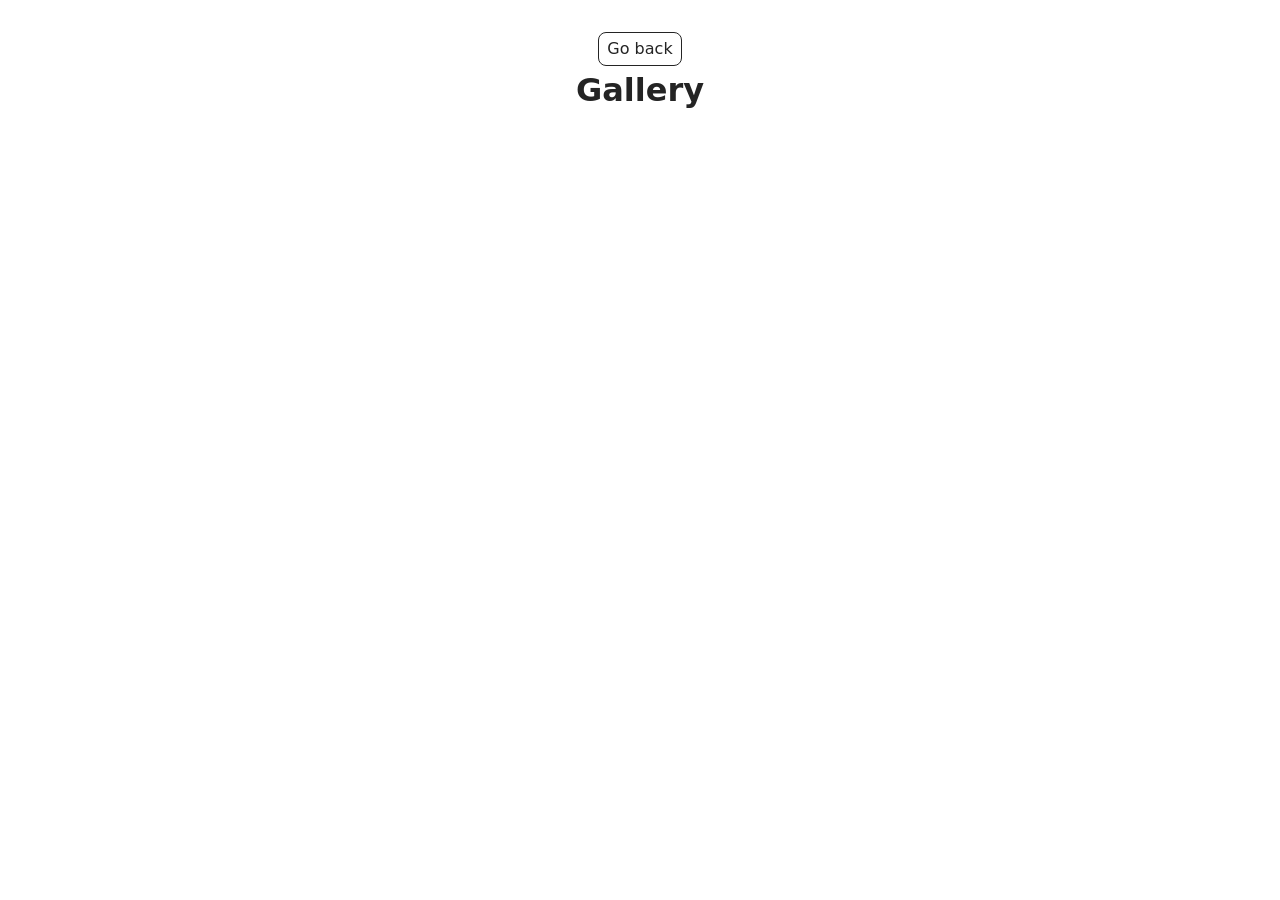
<file: src/1-gallery.html>
<!DOCTYPE html>
<html lang="en">
  <head>
    <meta charset="UTF-8" />
    <meta http-equiv="X-UA-Compatible" content="IE=edge" />
    <meta name="viewport" content="width=device-width, initial-scale=1.0" />
    <title>Page 2</title>
    <link rel="stylesheet" href="./css/styles.css" />
  </head>
  <body>
    <main>
      <div class="container">
        <a class="back-link" href="./index.html">Go back</a>
        <h1 class="main-title">Gallery</h1>
      </div>
      <ul class="gallery"></ul>
    </main>
    <script type="module" src="./js/1-gallery.js"></script>
  </body>
</html>
</file>
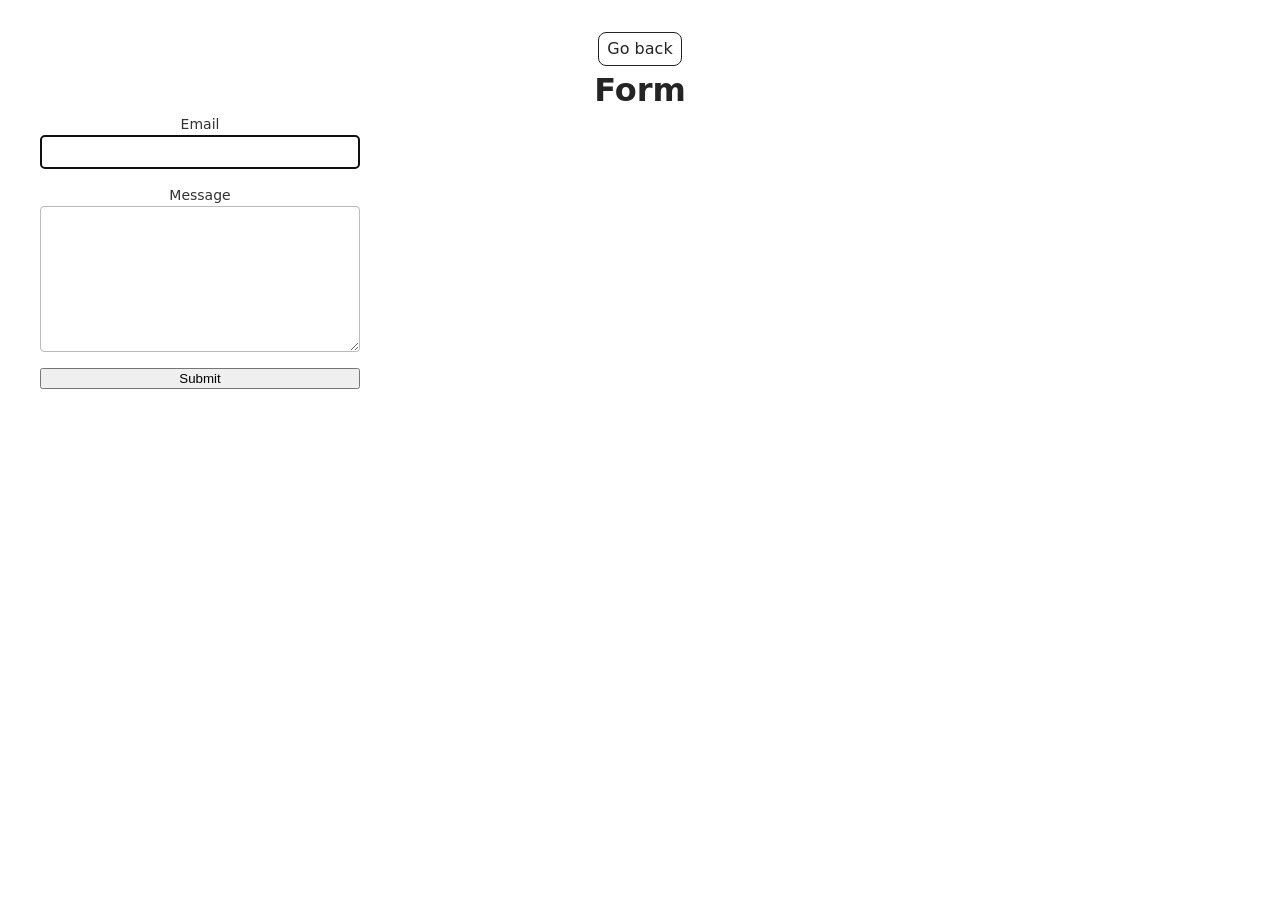
<file: src/2-form.html>
<!DOCTYPE html>
<html lang="en">
  <head>
    <meta charset="UTF-8" />
    <meta http-equiv="X-UA-Compatible" content="IE=edge" />
    <meta name="viewport" content="width=device-width, initial-scale=1.0" />
    <title>form</title>
    <link rel="stylesheet" href="./css/styles.css" />
  </head>
  <body>
    <main>
      <div class="container">
        <a class="back-link" href="./index.html">Go back</a>
        <h1 class="main-title">Form</h1>
      </div>
      <div class="container">
        <form class="feedback-form" autocomplete="off">
          <label>
            Email
            <input type="email" name="email" autofocus />
          </label>
          <label>
            Message
            <textarea name="message" rows="8"></textarea>
          </label>
          <button type="submit">Submit</button>
        </form>
      </div>
      <script type="module" src="./js/2-form.js"></script>
    </main>
  </body>
</html>
</file>
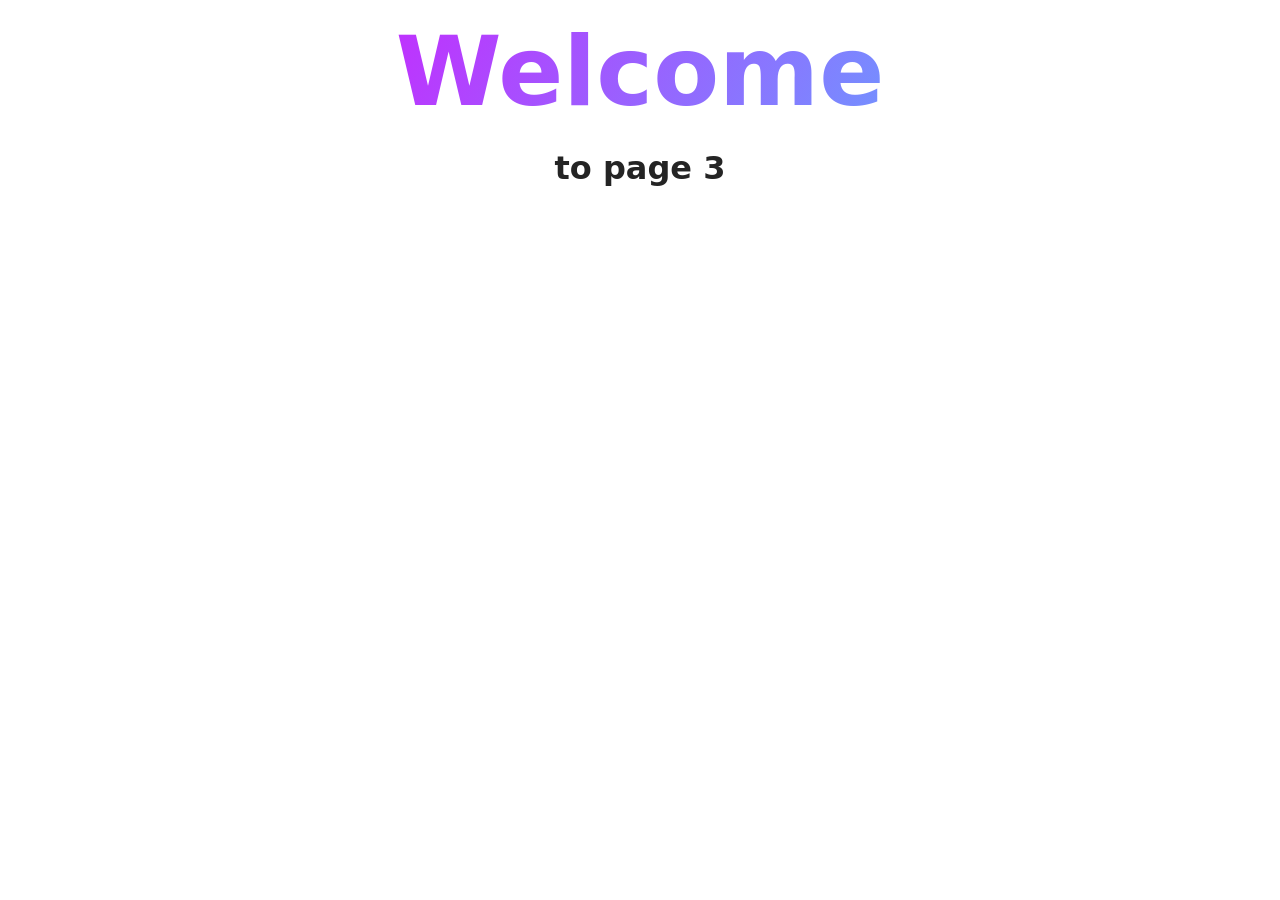
<file: src/page-3.html>
<!DOCTYPE html>
<html lang="en">
  <head>
    <meta charset="UTF-8" />
    <meta http-equiv="X-UA-Compatible" content="IE=edge" />
    <meta name="viewport" content="width=device-width, initial-scale=1.0" />
    <title>Page 3</title>
    <link rel="stylesheet" href="./css/styles.css" />
  </head>
  <body>
    <load
      src="./partials/header.html"
      icon-path="./img/sprite.svg#logo"
      highlight-curr="active"
    />

    <main>
      <div class="container">
        <h1 class="main-title">
          <span class="main-title-gradient">Welcome</span> to page 3
        </h1>
        <load src="./partials/back-link.html" />
      </div>
    </main>

    <load src="./partials/footer.html" />
  </body>
</html>
</file>
<file: src/css/styles.css>
/**
  |============================
  | include css partials with
  | default @import url()
  |============================
*/
/* Common styles */
@import url('./reset.css');
@import url('./base.css');
@import url('./container.css');
@import url('./animations.css');

/* Sections style */
@import url('./header.css');
@import url('./vite-promo.css');
@import url('./badges.css');
@import url('./back-link.css');
@import url('./footer.css');
@import url('./gallery.css');
@import url('./form.css');
</file>
